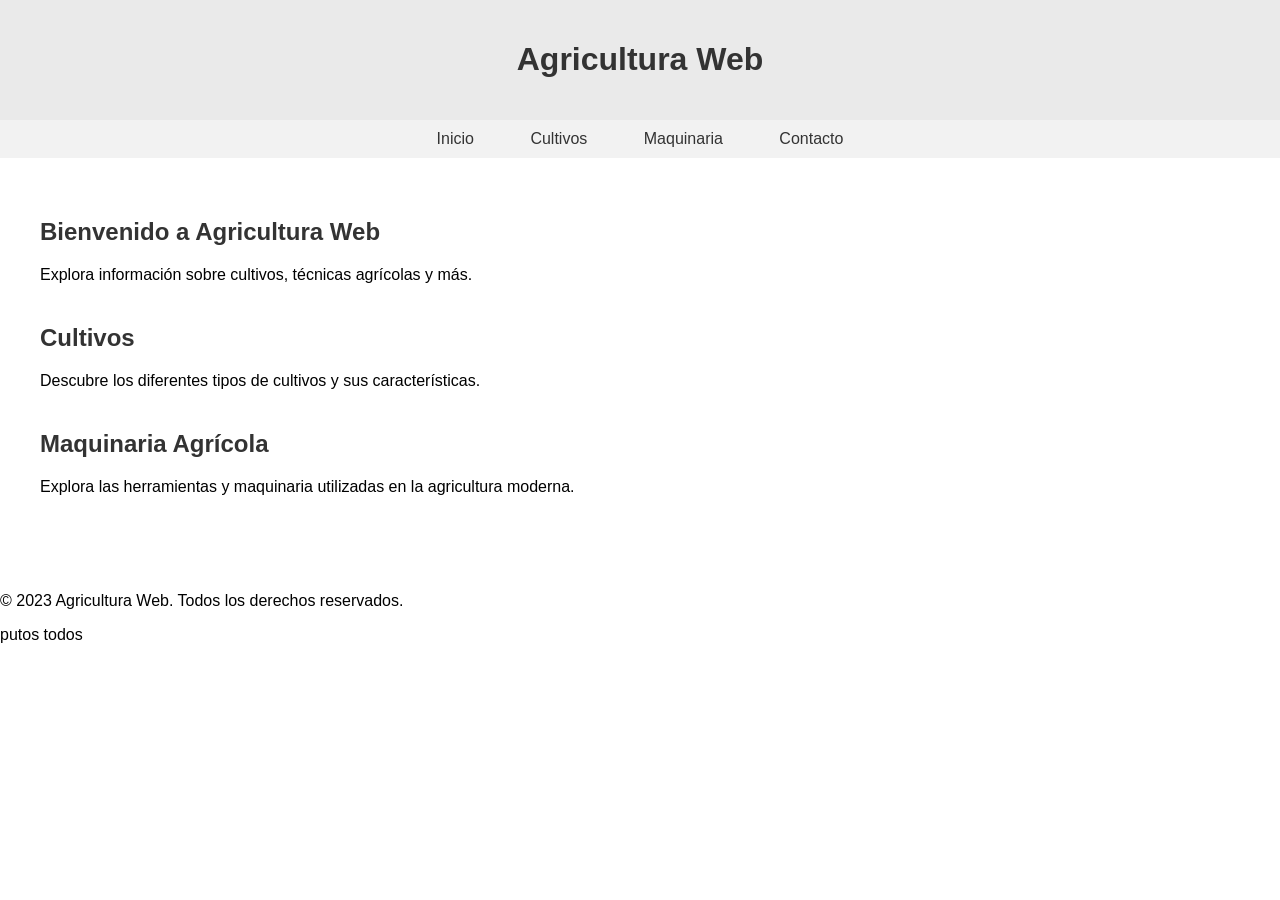
<file: Pagina web con chat GPT/Index.html>
<!DOCTYPE html>
<html lang="es">
<head>
  <meta charset="UTF-8">
  <title>Agricultura Web</title>
  <link rel="stylesheet" href="styles.css">
</head>
<body>
  <header>
    <h1>Agricultura Web</h1>
  </header>
  
  <nav>
    <ul>
      <li><a href="#inicio">Inicio</a></li>
      <li><a href="#cultivos">Cultivos</a></li>
      <li><a href="#maquinaria">Maquinaria</a></li>
      <li><a href="#contacto">Contacto</a></li>
    </ul>
  </nav>
  
  <main>
    <section id="inicio">
      <h2>Bienvenido a Agricultura Web</h2>
      <p>Explora información sobre cultivos, técnicas agrícolas y más.</p>
    </section>
    
    <section id="cultivos">
      <h2>Cultivos</h2>
      <p>Descubre los diferentes tipos de cultivos y sus características.</p>
    </section>
    
    <section id="maquinaria">
      <h2>Maquinaria Agrícola</h2>
      <p>Explora las herramientas y maquinaria utilizadas en la agricultura moderna.</p>
    </section>
  </main>
  
  <footer>
    <p>&copy; 2023 Agricultura Web. Todos los derechos reservados.</p>
  </footer>
  <p>putos todos</p>
  <script src="scritpts.js"></script>
</body>
</html>
</file>
<file: Pagina web con chat GPT/styles.css>
/* Estilos generales */
body {
    font-family: Arial, sans-serif;
    margin: 0;
    padding: 0;
  }
  
  h1, h2 {
    color: #333;
  }
  
  header {
    background-color: #eaeaea;
    padding: 20px;
    text-align: center;
  }
  
  nav ul {
    list-style-type: none;
    margin: 0;
    padding: 0;
    background-color: #f2f2f2;
    text-align: center;
  }
  
  nav ul li {
    display: inline-block;
    margin: 10px;
  }
  
  nav ul li a {
    text-decoration: none;
    color: #333;
    padding: 8px 16px;
  }
  
  main {
    padding: 40px;
  }
  
  section {
    margin-bottom: 40px;
  }
  
  form label {
    display: block;
    margin-top: 10px;
  }
  
  form input, form textarea {
    width: 100%;
    padding: 8px;
    margin-top: 5px;
  }
  
  form button {
    padding: 8px 16px;
    background-color: #333;
    color: white;
  }
</file>
